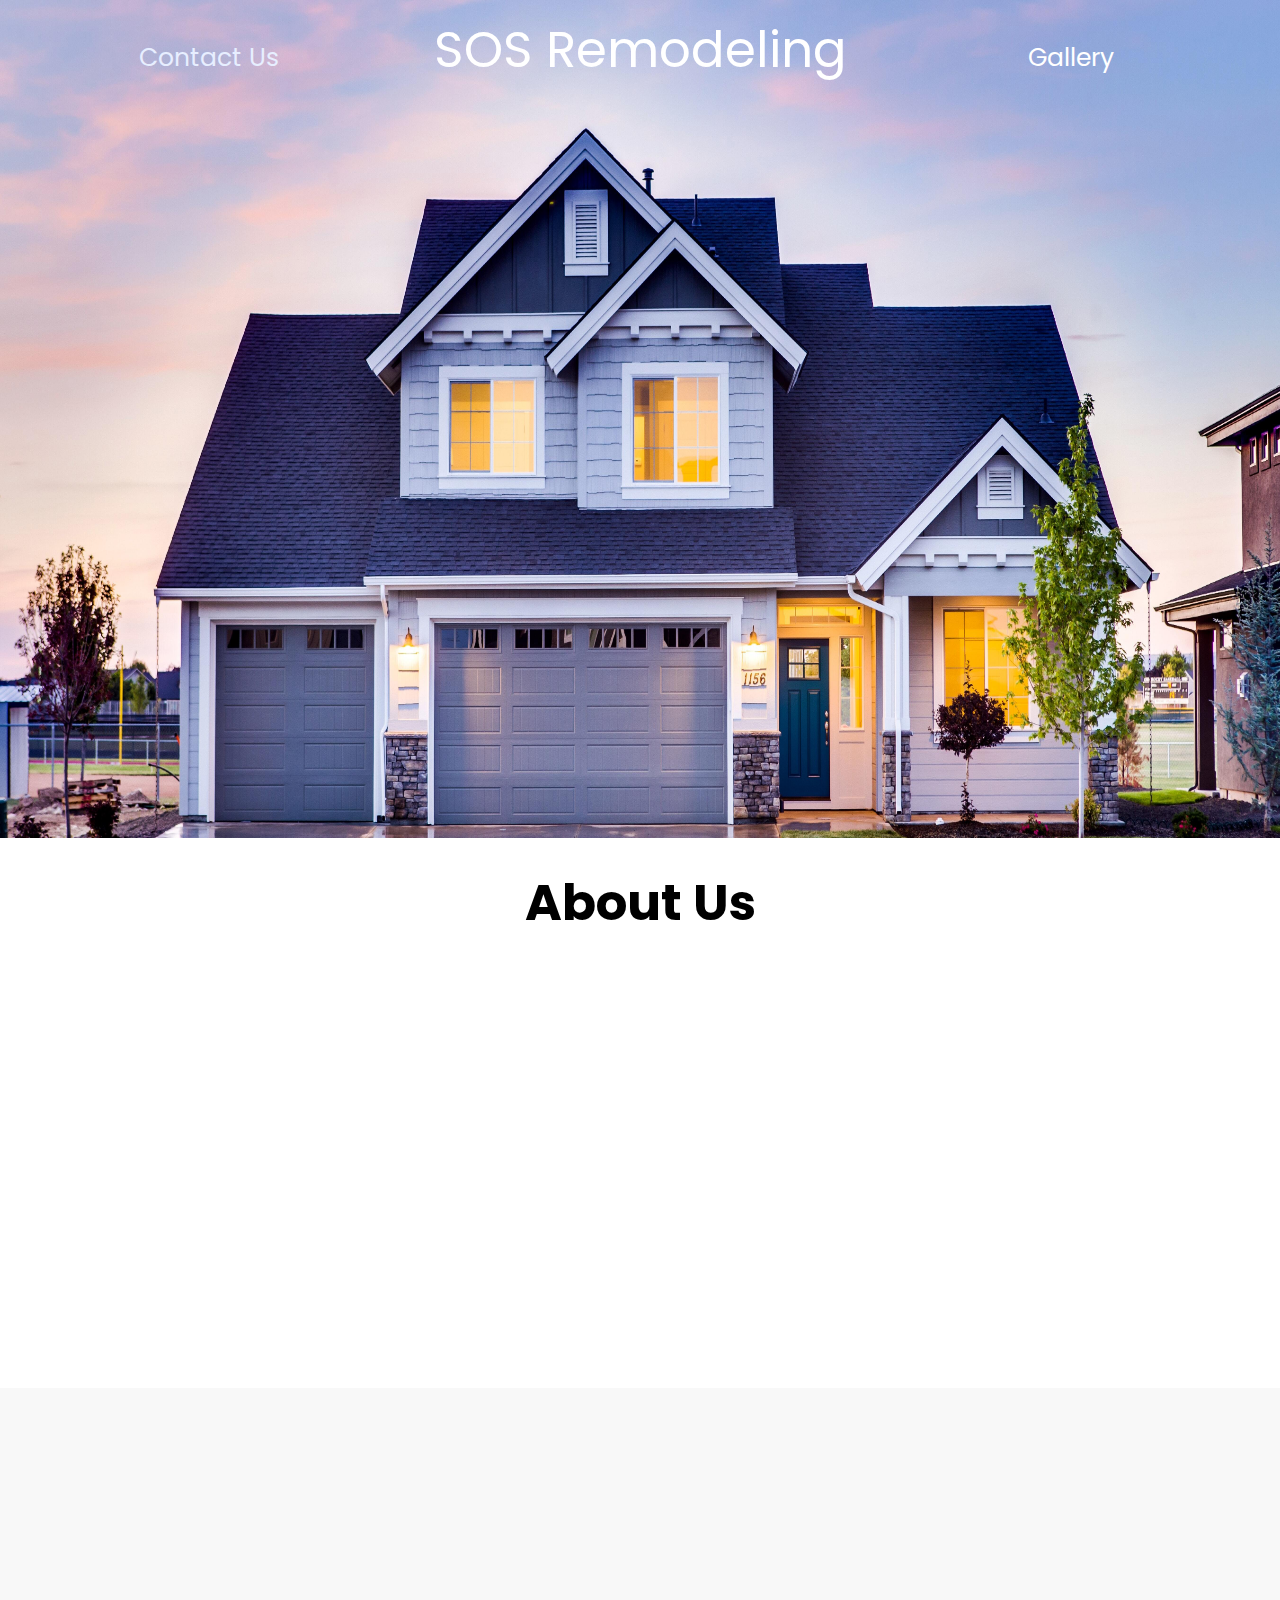
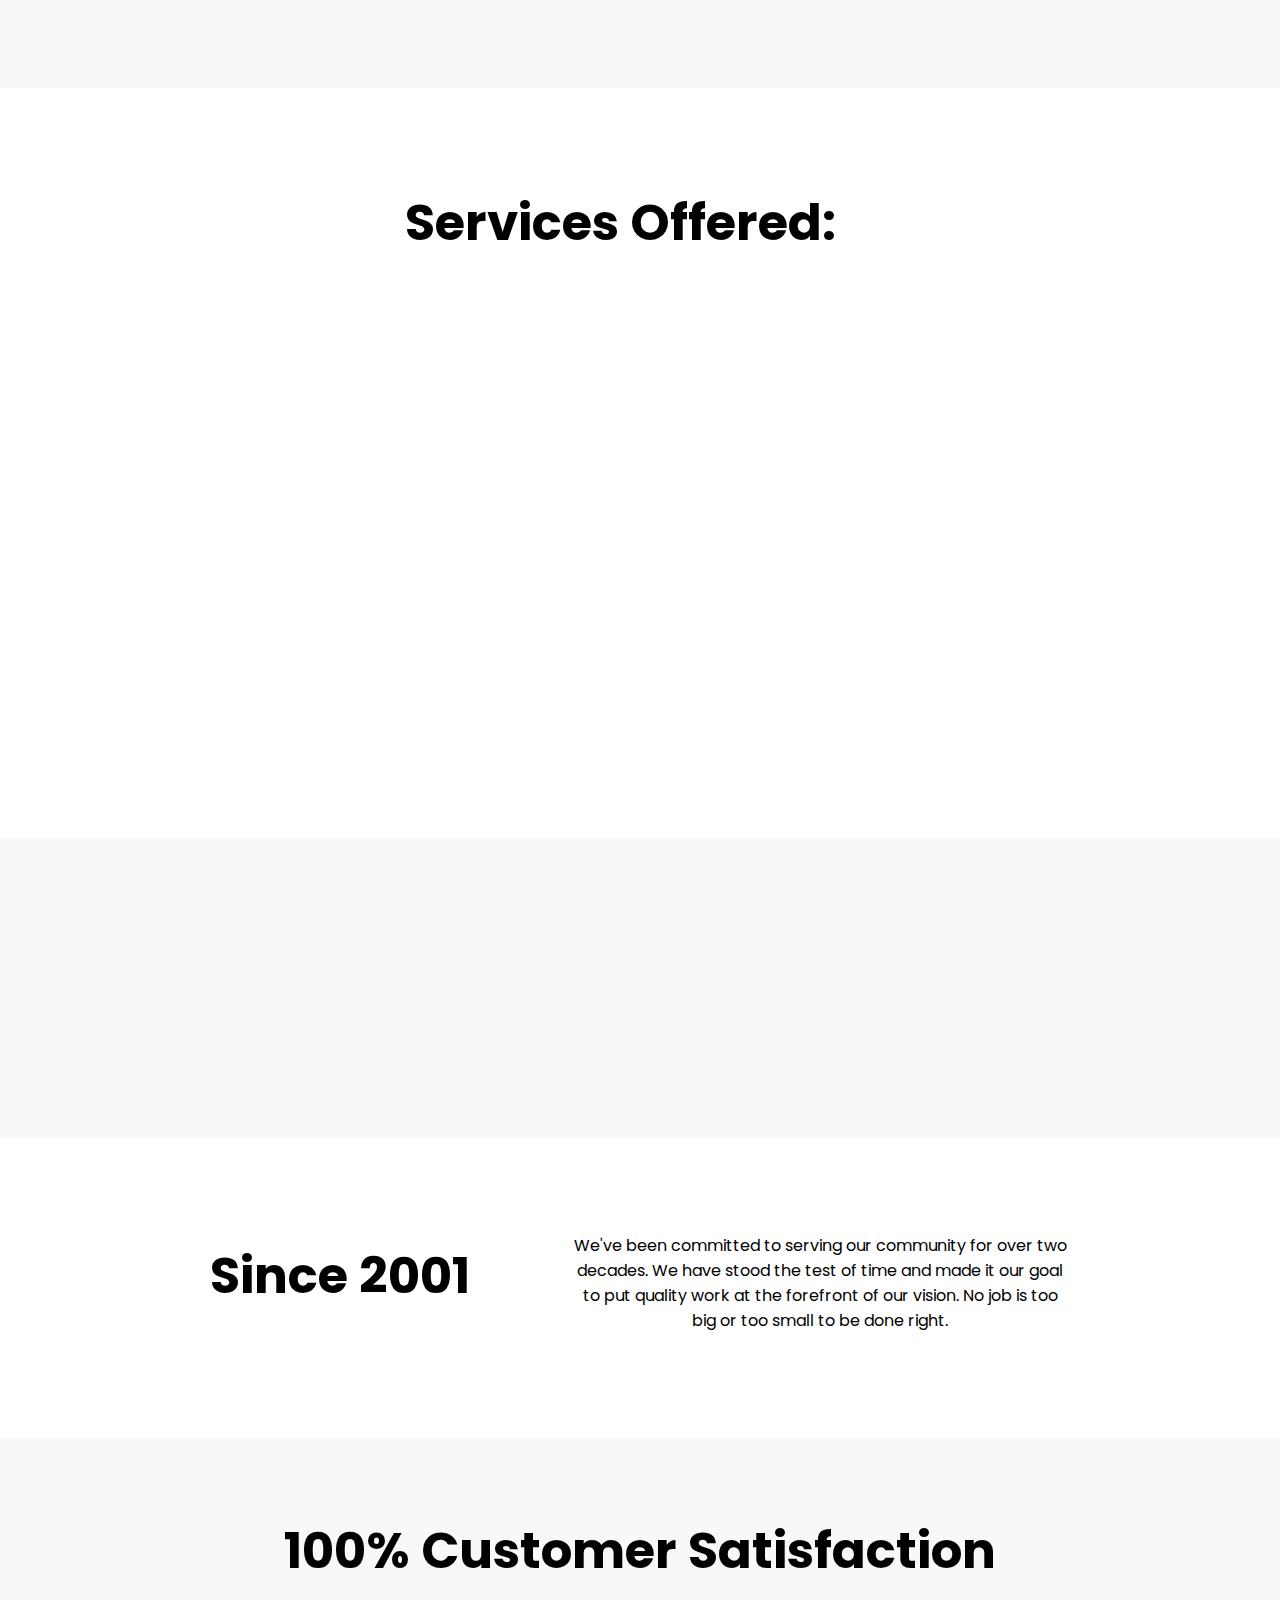
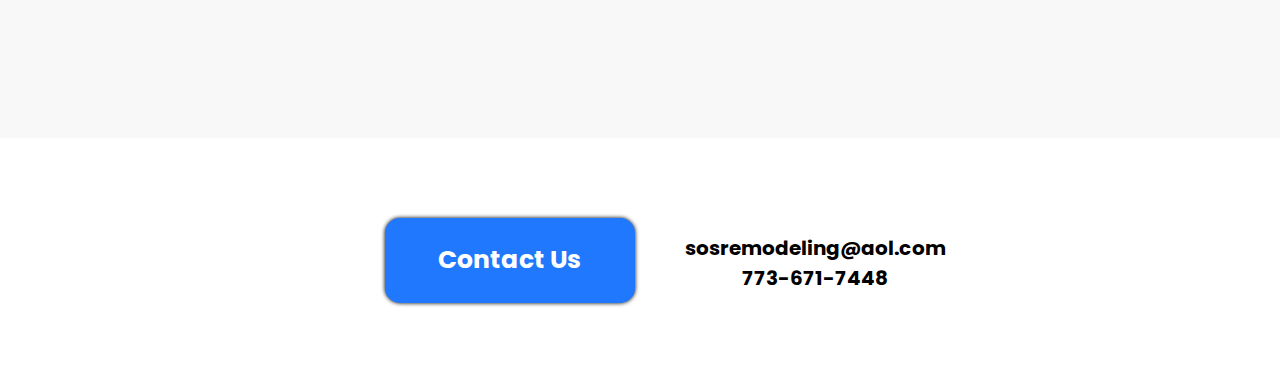
<file: index.html>
<!DOCTYPE html>
<html lang="en">
<head>
    <meta charset="UTF-8">
    <meta name="viewport" content="width=device-width, initial-scale=1.0">
    <title>SOS Remodeling</title>
    <link rel="stylesheet" href="styles.css">
    <link rel="stylesheet" href="https://unicons.iconscout.com/release/v4.0.0/css/line.css">
    <script defer src = "app.js"></script>
    
</head>
<body>

    <nav class = "navbar">
        <ul class = "ul">
            <a href="contact" class = "left-redirect">Contact Us <i class="uil uil-envelope-edit"></i></a>
            <a href="home" class = "center-redirect">SOS Remodeling </a>
            <a href="gallery" class = "right-redirect">Gallery <i class="uil uil-image"></i></a>
        </ul>
    </nav>

    <div class = subar>
        <a href="gallery" class = "gallery-redirect">Gallery <i class="uil uil-image"></i> &nbsp;&nbsp; | <a href="contact" class = "contact-redirect"> &nbsp;&nbsp;&nbsp;Contact <i class="uil uil-envelope-edit"></i></a></a>
    </div>
    <div class="arrow bounce">
        <i class="uil uil-angle-down arrow"></i>
    </div>


    <div class = sub7>
        <h1 class = "block7-header hiddeno">
             About Us</i>
        </h1>
        <p class = "block7-list hiddeno">
            We are a family-owned construction company that has been serving our community for over 23 years. 
            Our roots in the industry run deep, and we take great pride in the work that we do. 
            From the moment you choose us as your construction partner, you become a part of our extended family. 
            We take a collaborative approach to every project, working closely with our clients, architects, and designers to ensure that their vision is brought to life with precision and care. 
            Our team of experienced professionals is dedicated to delivering high-quality workmanship, on-time and within budget.    
        </p>
    </div>
    <div class = sub6>
        <div class = "block1">
            <div class = "box">
                <h1 class = "block1-header hiddens block6-header">Northbrook, IL <i class="uil uil-map-marker"></i></h1>
            </div>
            <div class = "box">
                <p class = "block1-paragraph hiddens">
                    We're based out of the suburbs of Chicago but there's no jobsite in Illinois that's out of our reach. With our extensive knowledge of local building codes and regulations, we ensure that every job is completed safely and up to code.
                </p>
            </div>
        </div>
    </div>
    <div class = sub3>
        <h1 class = "block3-header">
            <i class="uil uil-drill"></i> Services Offered:
        </h1>
            <ul class = "block3-list">
                <!-- <i class="uil uil-angle-right-b c1 hiddens"></i> Basement Renovations and Finishing<br> -->
                <div class = "hiddeno c2"><i class="uil uil-angle-right-b c2"></i> Marble and Granite Countertops <br></div>
                <div class = "hiddeno c3"><i class="uil uil-angle-right-b c3"></i> Kitchen & Bathroom Remodeling <br></div>
                <div class = "hiddeno c4"><i class="uil uil-angle-right-b c4"></i> Electrical Panel Replacement <br></div>
                <div class = "hiddeno c5"><i class="uil uil-angle-right-b c5"></i> Indoor and Outdoor Painting <br></div>
                <div class = "hiddeno c6"><i class="uil uil-angle-right-b c6"></i> Framing and Drywall Work <br></div>
                <div class = "hiddeno c7"><i class="uil uil-angle-right-b c7"></i> Water Heater Replacement <br></div>
                <div class = "hiddeno c8"><i class="uil uil-angle-right-b c8"></i> Water Main Installation <br></div>
                <div class = "hiddeno c9"><i class="uil uil-angle-right-b c9"></i> Custom Made Cabinets <br></div>
                <div class = "hiddeno c10"><i class="uil uil-angle-right-b c10"></i> Custom Home Building <br></div>
                <div class = "hiddeno c11"><i class="uil uil-angle-right-b c11"></i> Emergency Plumbing <br></div>
                <div class = "hiddeno c12"><i class="uil uil-angle-right-b c12"></i> Hardwood Flooring <br></div>
                <div class = "hiddeno c13"><i class="uil uil-angle-right-b c13"></i> Room Additions <br></div>
            </ul>
    </div>

    <div class = "sub2">
        <div class = "block2">
            <h1 class = "block2-header hiddeno">
                Over 12,750 jobs completed <i class="uil uil-check check"></i>
            </h1>
        </div>
    </div>

    <div class = "sub1">
        <div class = "block1">
            <div class = "box">
                <h1 class = "block1-header">Since 2001 <i class="uil uil-clock"></i></h1>
            </div>
            <div class = "box">
                <p class = "block1-paragraph">
                    We've been committed to serving our community for over two decades. 
                    We have stood the test of time and made it our goal to put quality work at the forefront of our vision. 
                    No job is too big or too small to be done right.
                </p>
            </div>
        </div>
    </div>





    <div class = sub4>
        <h1 class = "block4-header">
            100% Customer Satisfaction <br>
            <div class = "star-align">
                <div><i class="uil uil-star star hiddens"></i> </div>
                <div><i class="uil uil-star star hiddens"></i> </div>
                <div><i class="uil uil-star star hiddens"></i> </div>
                <div><i class="uil uil-star star hiddens"></i> </div>
                <div><i class="uil uil-star star hiddens"></i> </div>
            </div>
        </h1>

    </div>

    <div class = sub5>
        <a href="contact"><button class = "contact-button"> Contact Us </button></a>
        <h1 class = "block8-header" style="font-size: 20px;">
            <i class="uil uil-envelope-edit"> </i>sosremodeling@aol.com </i> <br>
            <i class="uil uil-phone"></i> 773-<span></span>671-<span></span>7448<span></span>
        </h1> 
    </div>

</body>
</html>
</file>
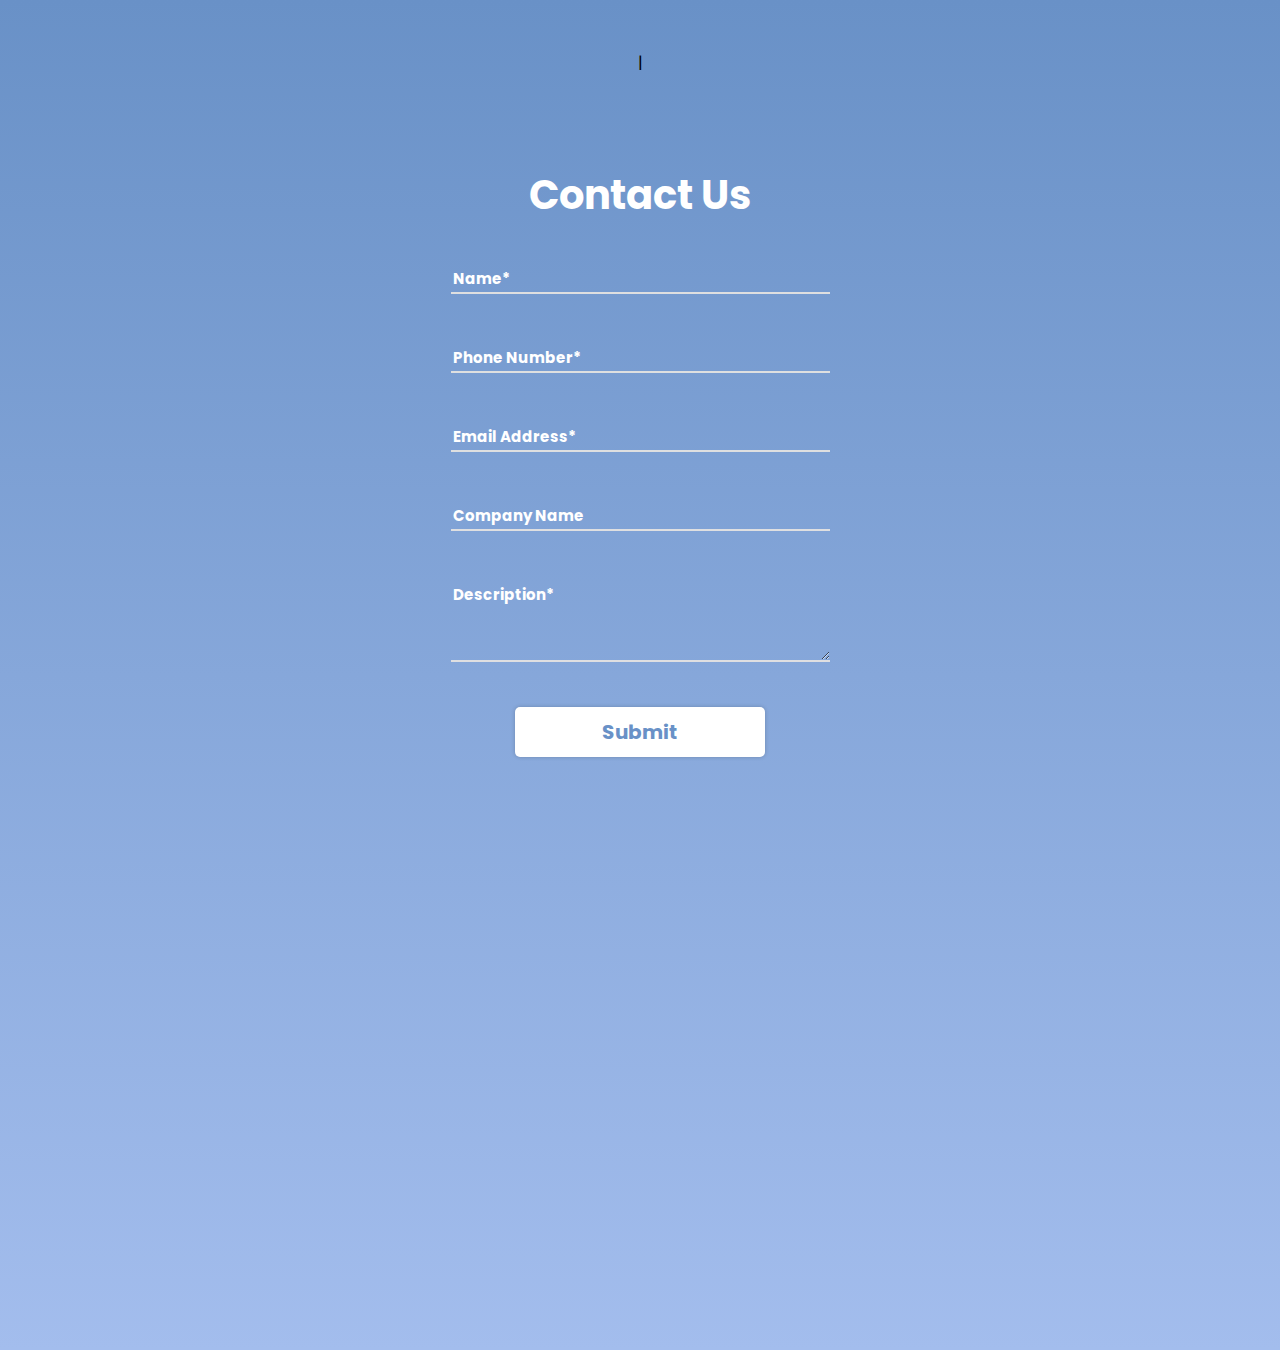
<file: contact.html>
<!DOCTYPE html>
<html lang="en">
<head>
    <meta charset="UTF-8">
    <meta name="viewport" content="width=device-width, initial-scale=1.0">
    <title>Contact Us | SOS Remodeling</title>
    <link rel="stylesheet" href="contact.css">
    <link rel="stylesheet" href="https://unicons.iconscout.com/release/v4.0.0/css/line.css">
    <script defer src = "contact.js"></script>
</head>
<nav class = "navbar">
    <a href="home" class = "center-redirect"><i class="uil uil-estate"></i></a>
    <span class = "center-redirect1"> &nbsp; | &nbsp;</span>  
    <a href="gallery" class = "center-redirect"><i class="uil uil-image"></i></a>
</nav>
<body>
    <div class = "form-box">
        <div class = "form-header">Contact Us</div>
        <div class = "post-header">We'll be in touch.</div>
        <input type = "text" class = "name-input input-box" placeholder= "Name*">
        <input type = "number" class = "number-input input-box" placeholder= "Phone Number*">
        <input type = "text" class = "email-input input-box" placeholder= "Email Address*">
        <input type = "text" class = "company-input input-box" placeholder= "Company Name">
        <textarea rows="20" cols="50"class = "desc-input input-box" placeholder= "Description*"></textarea>
        <input type="text" name="_honey" style="display:none" id = "honeypot">
        <button type = "submit" class = "submit-button">Submit</button>
    </div>
</body>
</html>
</file>
<file: styles.css>
@import url('https://fonts.googleapis.com/css2?family=Poppins:wght@300;400;500;600&display=swap');
@import url("https://fonts.googleapis.com/css2?family=Open+Sans:wght@300;400;600;700;800&display=swap");
@import url("https://fonts.googleapis.com/css2?family=Montserrat&display=swap");

*{
    font-family: 'Poppins', sans-serif;
    margin: 0 0;
    /* position: relative; */
    text-align: center;
}

body {
    background-color: rgba(110, 110, 110, 0.315);
    background-image: url("Images/house.jpg");
    background-size: 100vw 100vh;
    background-repeat: no-repeat;
    overflow-y: scroll;
    overflow-x: hidden;
}

.navbar {
    /* position: static; */
    height: 100px;
    /* background: linear-gradient(to right, #272727, #353535); */
    /* background: linear-gradient(90deg, rgb(61, 61, 61) 21%, rgb(32, 32, 32) 100%); */
}

.ul {
    list-style: none; /* Remove the bullet points from the list */
    margin: 0; /* Remove any default margin from the list */
    padding: 0; /* Remove any default padding from the list */
    display: flex; /* Use flexbox layout */
    justify-content: center; /* Center the content horizontally */
    align-items: center; /* Center the content vertically */
    height: 60px; /* Set the height of the nav bar */
}

a {
    color: white; /* Set the color of the link */
    text-decoration: none; /* Remove the underline from the link */
    text-align: center; /* Center the text horizontally */
    line-height: 100px; /* Center the text vertically */
    padding: 0 0px;
}

.center-redirect, .left-redirect, .right-redirect {
    white-space: nowrap;
    font-size: 25px;
    font-weight: 400;
    padding: 0 15px;
    height: 100%;
    width: 33.3333vw;
}

.center-redirect:hover, .left-redirect:hover, .right-redirect:hover {
    color: rgb(231, 238, 255)
}

.center-redirect {
    font-size: 50px;
}
.left-redirect, .right-redirect {
    line-height: 115px;
}


.sub1 {
    width: 100vw;
    transform: translateY(82vh);
    height: 300px;
    background-color: white;
}

.block1 {
    display: flex;
    flex-direction: row;
    justify-content: center;
}

.box {
    padding: 50px;
    display: flex;
    justify-content: center;
}

.block1-header {
    font-size: 50px;
    transform: translateY(50%);
}
.block1-paragraph {
    text-align: center;
    width: 500px;
    transform: translateY(45%);
    /* font-size: 20px; */
}

.sub2 {
    width: 100vw;
    transform: translateY(82vh);
    height: 300px;
    background-color: rgb(248, 248, 248);
}

.block2-header {
    font-size: 50px;
    width: 100vw;
    text-align: center;
    line-height: 300px;
}

.block2-text {
    font-size: 50px;
    width: 100vw;
    text-align: center;
    line-height: 300px;
}

.sub3 {
    background-color: white;
    width: 100vw;
    transform: translateY(82vh);
    height: 750px;
    display: flex;
    flex-direction: column;
    justify-content: center;

}

.block3-header {
    font-size: 50px;
    width: 100vw;
    text-align: center;
    /* line-height: 250px; */
    transform: translateY(0px) translateX(-20px);
}

.block3-list {
    font-size: 20px;
    transform: translateY(25px) translateX(-40px);
    width: 100vw;
    text-align: center;
    line-height: 40px;
}

.sub4 {
    background-color: rgb(248, 248, 248);
    width: 100vw;
    transform: translateY(82vh);
    height: 300px;
}

.block4-header {
    transform: translateY(75px);
    font-size: 50px;
    width: 100vw;
    text-align: center;
}
.block4-list {
    width: 100vw;
    text-align: center;
}

.sub5 {
    display: flex;
    justify-content: center;
    align-items: center;
    background-color: white;
    width: 100vw;
    transform: translateY(82vh);
    height: 250px;
}

.block5-header {
    transform: translateY(25px);
    font-size: 35px;
    width: 100vw;
    text-align: center;
}

.contact-button {
    cursor: pointer;
    width: 250px;
    height: 85px;
    border-radius: 15px;
    background-color: rgb(31, 120, 253);
    color: white;
    border: none;
    font-size: 25px;
    font-weight: bold;
    box-shadow: 0 0 4px 0 black;
    transition: 0.1s ease-in;
    /* transform: translateY(75px) translateX(850px); */
}

.contact-button:hover {
    box-shadow: 0 0 8px 0 black;
}

.block8-header {
    transform: translateX(50px);
    text-align: center;
    font-size: 20px;
}

.sub6 {
    width: 100vw;
    transform: translateY(82vh);
    height: 300px;
    background-color: rgb(248, 248, 248);
}

.sub7 {
    background-color: white;
    width: 100vw;
    transform: translateY(82vh);
    height: 550px;
    display: flex;
    justify-content: center;
    align-items: center;
    flex-direction: column;
}

.block7-list {
    font-size: 20px;
    /* transform: translateY(-50px); */
    width: 65vw;
    text-align: center;
    line-height: 40px;
}

.block7-header { 
    font-size: 50px;
    width: 100vw;
    text-align: center;
    transform: translateY(-50px);
    /* line-height: 250px; */
}

.star-align {
    display: flex;
    flex-direction: row;
    justify-content: center;
}

.sub8 {
    width: 100vw;
    transform: translateY(82vh);
    height: 100px;
    background-color: white;
    text-align: center;
    display: flex;
    justify-content: center;
}

.block8-header {
    font-size: 15px;
}


.hiddeno {
    opacity: 0;
    transition: all 1.5s;
}

.showo {
    opacity: 1;
}

.hiddens {
    opacity: 0;
    filter: blur(2px);
    transform: translateX(-100%) translateY(50px);
    transition: all 1s;
}

.shows {
    opacity: 1;
    filter: blur(0);
    transform: translateX(0) translateY(50px);
}

.hiddenlist {
    opacity: 0;
    filter: blur(2px);
    transform: translateX(-100%) translateY(-50px);
    transition: all 1s;
}

.showlist {
    opacity: 1;
    filter: blur(0);
    transform: translateX(0) translateY(-50px);
}

/* .c1 {
    transition-delay: 100ms;
}

.c2 {
    transition-delay: 150ms;
}

.c3 {
    transition-delay: 200ms;
}

.c4 {
    transition-delay: 250ms;
}

.c5 {
    transition-delay: 300ms;
}

.c6 {
    transition-delay: 450ms;
}

.c7 {
    transition-delay: 500ms;
}

.c8 {
    transition-delay: 550ms;
}

.c9 {
    transition-delay: 600ms;
}

.c10 {
    transition-delay: 650ms;
}

.c11 {
    transition-delay: 700ms;
}

.c12 {
    transition-delay: 750ms;
}

.c13 {
    transition-delay: 800ms;
}

.c14 {
    transition-delay: 850ms;
} */



.subar {
    display: none;
}

/* a { color: white; text-decoration: none; } */

.arrow {
  color: white;
  text-align: center;
  font-size: 50px;
  transform: translateY(78vh);
}
.bounce {
  -moz-animation: bounce 2s infinite;
  -webkit-animation: bounce 2s infinite;
  animation: bounce 2s infinite;
}

@keyframes bounce {
  0%, 20%, 50%, 80%, 100% {
    transform: translateY(79vh);
  }
  40% {
    transform: translateY(77vh);
  }
  60% {
    transform: translateY(77.5vh);
  }
}

@media screen and (max-width: 500px) {
    .arrow {
        color: white;
        text-align: center;
        font-size: 65px;
        transform: translateY(63vh);
      }
      .bounce {
        -moz-animation: bounce 2s infinite;
        -webkit-animation: bounce 2s infinite;
        animation: bounce 2s infinite;
      }
      
      @keyframes bounce {
        0%, 20%, 50%, 80%, 100% {
          transform: translateY(64vh);
        }
        40% {
          transform: translateY(62vh);
        }
        60% {
          transform: translateY(62.5vh);
        }
      }
    body {
        background-color: rgba(110, 110, 110, 0.315);
        background-image: url("Images/wp6701058.png");
        /* background-size: 100vw 100vh; COMPLETE AND FUNCTIONING */
        background-repeat: no-repeat;
        overflow-y: auto; /* COMPLETE AND FUNCTIONING */ 
        /* overflow-x: hidden; */
        max-width: 100%;
        height: 100vh;
    }

    html {
        /* transform: translate3d(0,0,0); */
        overflow-x: hidden;
        height: 100vh;
    }

    .right-redirect, .left-redirect {
        display: none;
    }

    .center-redirect {
        white-space: nowrap;
        font-size: 40px;
        font-weight: 500;
        padding: 0 15px;
        height: 100%;
        width: 100vw;
        transform: translateY(40px);
    }

    .subar {
        display: flex;
        flex-direction: row;
        width: 100vw;
        /* transform: translateY(110vh); */
        height: 10px;
        background-color: none;
        justify-content: center;
        align-items: center;
        white-space: nowrap;
        transform: translateY(25px);
        font-weight: bold;
    }

    .gallery-redirect, .contact-redirect {
        height: 50px;
        color: white;
        font-size: 25px;
        /* background-color: rgb(255, 255, 255); */
    }

    .divider {
        color: white;
        font-size: 25px;
    }

    .sub1 {
        width: 100vw;
        transform: translateY(70vh);
        height: 300px;
        background-color: white;
    }
    
    .block1 {
        display: flex;
        flex-direction: row;
        justify-content: center;
    }
    
    .box {
        width: 50%;
        padding: 50px;
        display: flex;
        justify-content: center;
    }
    
    .block1-header {
        font-size: 50px;
        transform: translateY(10%) translateX(30%);
    }
    .block1-paragraph {
        text-align: center;
        width: 500px;
        transform: translateY(45%);
        display: none;
        /* font-size: 20px; */
    }
    
    .sub2 {
        width: 100vw;
        transform: translateY(70vh);
        height: 300px;
        background-color: rgb(248, 248, 248);
        display: flex;
        justify-content: center;
        align-items: center;
    }

    .check {
        display: none;
    }
    
    .block2-header {
        scale: 120%;
        line-height: 65px;
        transform: translateY(0px);
        font-size: 30px;
        width: 300px;
        text-align: center;
        overflow-wrap: break-word;
    }
    
    .sub3 {
        background-color: white;
        width: 100vw;
        transform: translateY(70vh);
        height: 800px;
    }
    
    .block3-header {
        font-size: 50px;
        width: 100vw;
        text-align: center;
        /* line-height: 250px; */
        transform: translateY(0px)
    }
    
    .block3-list {
        font-size: 20px;
        transform: translateY(25px) translateX(-45px);
        width: 100vw;
        text-align: center;
        line-height: 40px;
    }
    
    .sub4 {
        background-color: rgb(248, 248, 248);
        width: 100vw;
        transform: translateY(70vh);
        height: 300px;
    }
    
    .block4-header {
        scale: 75%;
        transform: translateY(60px);
        font-size: 50px;
        width: 100vw;
        text-align: center;
    }
    .block4-list {
        scale: 75%;
        width: 100vw;
        text-align: center;
    }
    
    .sub5 {
        display: flex;
        justify-content: center;
        align-items: center;
        background-color: white;
        width: 100vw;
        transform: translateY(70vh);
        height: 250px;
        flex-direction: column;
    }

    .block8-header {
        margin-top: 25px;
        transform: translateX(0px);
        text-align: center;
        font-size: 100px;
    }
    
    .block5-header {
        transform: translateY(25px);
        font-size: 35px;
        width: 100vw;
        text-align: center;
    }
    
    .contact-button {
        cursor: pointer;
        width: 250px;
        height: 85px;
        border-radius: 15px;
        background-color: rgb(31, 120, 253);
        color: white;
        border: none;
        font-size: 25px;
        font-weight: bold;
        box-shadow: 0 0 4px 0 black;
        transition: 0.1s ease-in;
        /* transform: translateY(75px) translateX(850px); */
    }
    
    .contact-button:hover {
        box-shadow: 0 0 8px 0 black;
    }
    
    .sub6 {
        /* display: none; */
        width: 100vw;
        transform: translateY(70vh);
        height: 300px;
        background-color: rgb(248, 248, 248);
        text-align: center;
    }

    .block6-header {
        font-size: 50px;
        transform: translateY(10%) translateX(18%);
    }
    
    .sub7 {
        background-color: white;
        width: 100vw;
        transform: translateY(70vh);
        height: 844px;
        display: flex;
        justify-content: center;
        align-items: center;
        flex-direction: column;
    }
    
    .block7-list {
        font-size: 17.5px;
        /* transform: translateY(175px); */
        width: 80vw;
        text-align: center;
        line-height: 30px;
    }
    
    .block7-header { 
        font-size: 50px;
        width: 100vw;
        text-align: center;
        transform: translateY(-40px);
        /* line-height: 250px; */
    }
    
    .star-align {
        display: flex;
        flex-direction: row;
        justify-content: center;
    }

    /* .sub8 {
        width: 100vw;
        transform: translateY(91vh);
        height: 200px;
        background-color: white;
        text-align: center;
        display: flex;
        justify-content: center;
    } */

    /* .c1, .c2, .c3, .c4, .c5, .c6, .c7, .c8, .c9, .c10, .c11, .c12, .c13, .c14 {
        transition-delay: 0s;
    } */

}
</file>
<file: contact.css>
@import url('https://fonts.googleapis.com/css2?family=Poppins:wght@300;400;500;600&display=swap');

*{
    font-family: 'Poppins', sans-serif;
    margin: 0 0;
}

body {
    /* background-image: linear-gradient(to top, #cfd9df 0%, #e2ebf0 100%); */
    /* background-image: linear-gradient(to right, #0acffe 0%, #495aff 100%); */
    background-image: linear-gradient(to top, #a3bded 0%, #6991c7 100%);
    
    min-height: 150vh;
    display: flex;
    flex-direction: column;
    align-items: center;
    overflow-y: hidden;
    /* justify-content: center; */

}

.navbar {
    height: 100px;
    display: flex;
    justify-content: center;
    transform: translateY(50px);
}

.center-redirect {
    text-decoration: none;
    font-size: 60px;
    color: rgb(255, 255, 255);
}

.center-redirect:hover, .left-redirect:hover, .right-redirect:hover {
    color: rgb(231, 238, 255)
}

.form-box {
    transform: translateY(50px);
    /* background-color: white; */
    width: 500px;
    height: 650px;
    border-radius: 15px;
    /* box-shadow: 0 0 1000px rgba(0, 0, 0, 0.747); */
    display: flex;
    flex-direction: column;
}

.form-header {
    color: rgb(255, 255, 255);
    font-weight: bold;
    font-size: 40px;
    width: 100%;
    justify-self: center;
    text-align: center;
    padding: 15px 0;
}

.input-box {
    margin: 25px;
    height: 25px;
    align-self: center;
    width: 75%;
    border-radius: 0px;
    border: none;
    border-bottom: 2px solid #e0e0e0fa;
    
    background: none;
    outline: none;
    font-weight: bold;
    color: white;
    font-size: 15px;
}

.input-box::placeholder {
    color: white;
}

.desc-input {
    height: 75px;
}

input[type="number"]::-webkit-inner-spin-button,
input[type="number"]::-webkit-outer-spin-button {
  -webkit-appearance: none;
  margin: 0;
}

.submit-button {
    cursor: pointer;
    border: none;
    border-radius: 5px;
    width: 50%;
    height: 50px;
    justify-self: center;
    align-self: center;
    text-align: center;
    margin-top: 20px;
    font-size: 20px;
    font-weight: bold;
    color: #6991c7;
    box-shadow: 0 0 4px 0 rgba(0, 0, 0, 0.199);
    background-color: white;
    /* color: rgb(16, 190, 109) */
}

.submit-button:hover {
    box-shadow: 0 0 6px 0 rgba(0, 0, 0, 0.473);
}

/* TEMPORARY */
.input-box, .form-header {
    /* display: none; */
}


.post-header {
    display: none;
    color: rgb(255, 255, 255);
    font-weight: bold;
    font-size: 40px;
    width: 100%;
    justify-self: center;
    text-align: center;
    padding: 15px 0;
    margin-bottom: 150px;
    transform: translateY(150px);
}

@keyframes shake {
    10%, 90% {
      transform: translateX(-1px);
    }
    
    20%, 80% {
      transform: translateX(2px);
    }
  
    30%, 50%, 70% {
      transform: translateX(-4px);
    }
  
    40%, 60% {
      transform: translateX(4px);
    }
  }

@media screen and (max-width: 500px) {
    body {
        overflow: hidden;
        min-height: 150vh;
        overflow-y: hidden;
        scale: 100%;
    }
    html, body {
        max-width: 100%;
        overflow-x: hidden;
    }

    .form-box {
        scale: 95%;
    }
}
</file>
